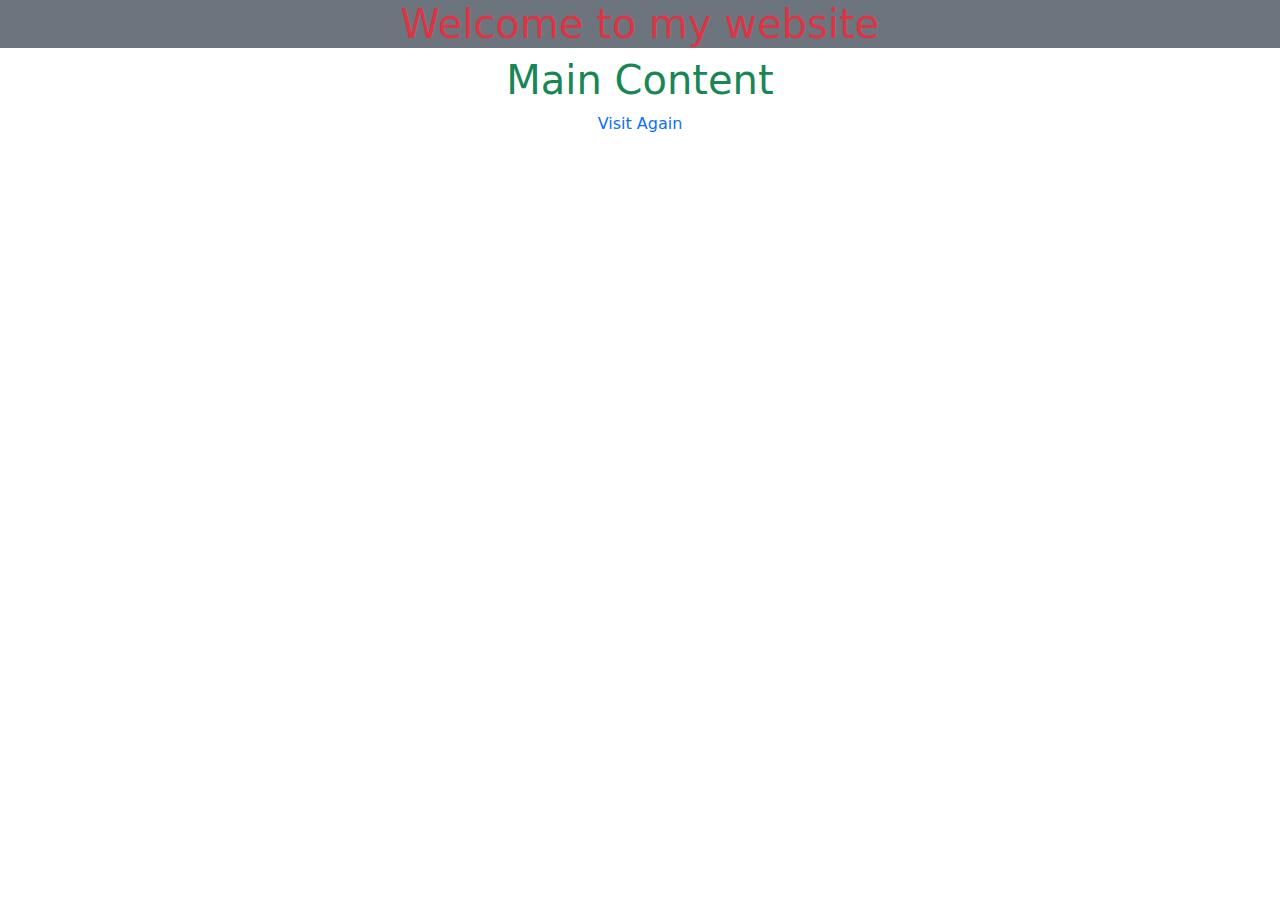
<file: index2.html>
<html>
    <head>
        <link href="https://cdn.jsdelivr.net/npm/bootstrap@5.3.3/dist/css/bootstrap.min.css"
         rel="stylesheet"
         integrity="sha384-QWTKZyjpPEjISv5WaRU9OFeRpok6YctnYmDr5pNlyT2bRjXh0JMhjY6hW+ALEwIH"
         crossorigin="anonymous"/>

    
    </head>
<body>
    <header>
        <h1 class="text-center text-danger bg-secondary">Welcome to my website</h1>
    </header>
    <section>
        <h1 class="text-center text-success">Main Content</h1>
    </section>
    <footer>
        <p class="text-center text-primary">Visit Again</p>
    </footer>
<script src="https://cdn.jsdelivr.net/npm/bootstrap@5.3.3/dist/js/bootstrap.bundle.min.js" 
integrity="sha384-YvpcrYf0tY3lHB60NNkmXc5s9fDVZLESaAA55NDzOxhy9GkcIdslK1eN7N6jIeHz" 
crossorigin="anonymous"></script>
 </body>
</html>
</file>
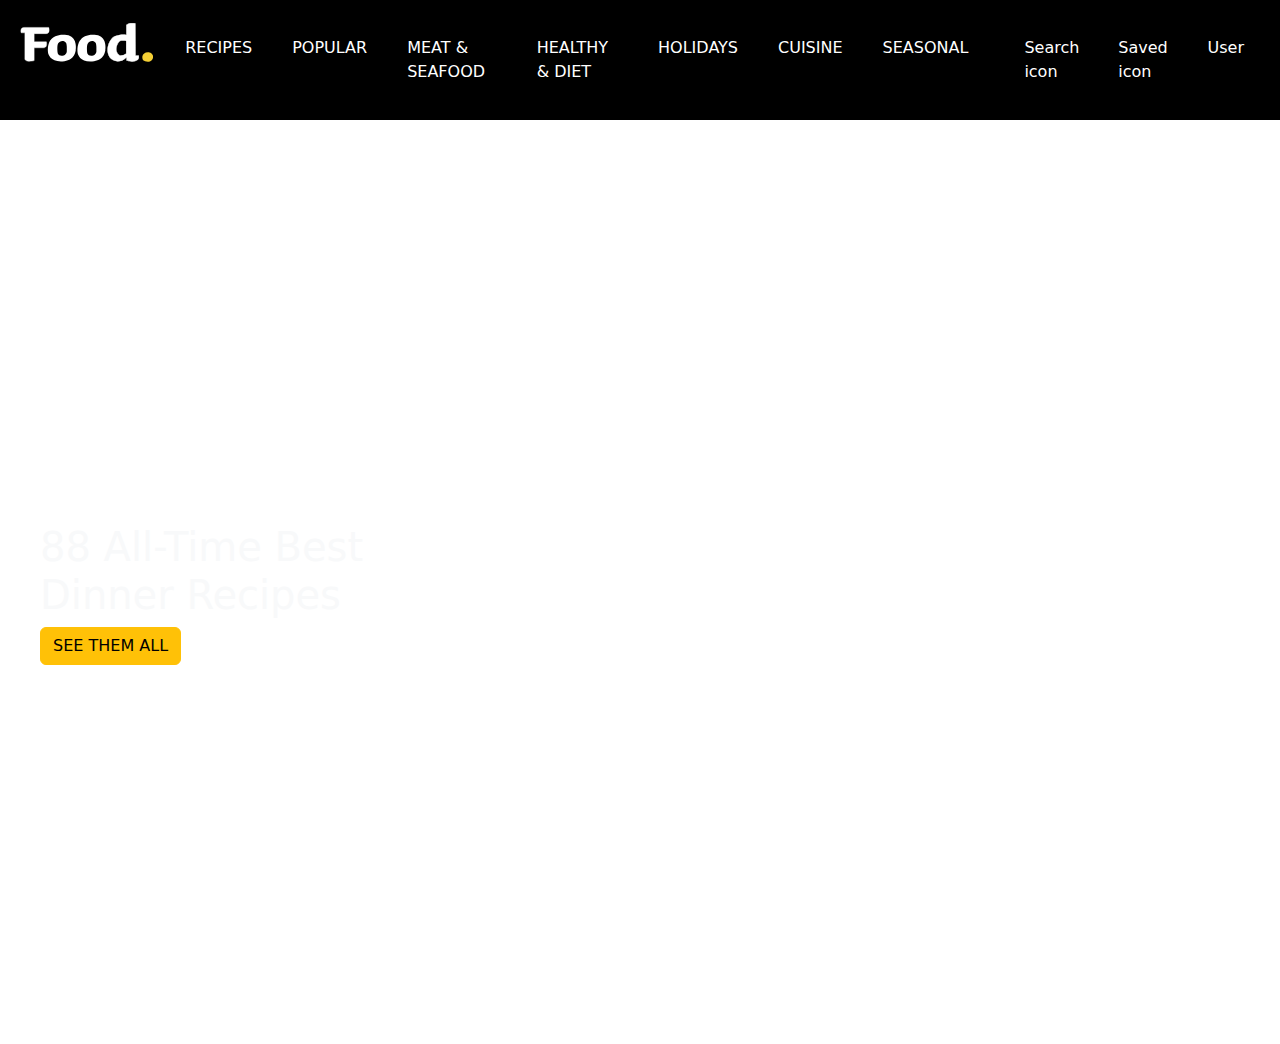
<file: index3.html>
<!DOCTYPE html>
<html lang="en">
<head>
    <meta charset="UTF-8">
    <meta name="viewport" content="width=device-width, initial-scale=1.0">
    <title>Food</title>
    <link rel="stylesheet" href="style.css">
    <link href="https://cdn.jsdelivr.net/npm/bootstrap@5.3.3/dist/css/bootstrap.min.css"
     rel="stylesheet" 
     integrity="sha384-QWTKZyjpPEjISv5WaRU9OFeRpok6YctnYmDr5pNlyT2bRjXh0JMhjY6hW+ALEwIH"
      crossorigin="anonymous">


</head>
<body>
    <header>
        <div class="d-flex flex-row">
        <svg width="150" height="45" viewBox="0 0 150 45" fill="none" xmlns="http://www.w3.org/2000/svg" aria-hidden="true"><path d="M4.58971 5.51367C0.565612 5.51367 0.725993 9.59609 1.3092 11.6373H5.46451V41.3806C6.8642 44.5299 13.0461 43.7135 15.9622 42.9116V28.4773H26.4598C30.4839 28.4773 30.3235 23.9575 29.7403 21.6976H15.9622V12.5121H29.5216C33.5457 12.5121 33.0937 7.84648 32.3647 5.51367H4.58971Z" fill="currentColor" stroke="currentColor" stroke-width="0.437402"></path><path fill-rule="evenodd" clip-rule="evenodd" d="M35.4265 18.6356C37.1032 16.5944 42.8624 12.8181 52.4852 14.0429C64.5138 15.5738 63.2016 28.9145 62.7642 31.3203C62.7534 31.3793 62.7422 31.4425 62.7302 31.5096C62.2552 34.1722 60.6923 42.9329 47.8925 43.7862C34.7704 44.661 31.7086 36.3504 31.4899 33.2886C31.2712 30.2268 31.0525 23.2283 35.4265 18.6356ZM43.0809 23.447C44.4225 21.6112 47.925 18.9411 51.4823 22.4312C51.7197 22.664 51.927 22.9287 52.0536 23.2362C52.3483 23.9521 52.7038 25.3345 52.7038 27.3836V32.2423C52.7038 32.6479 52.675 33.0541 52.5542 33.4413C52.1609 34.702 51.1437 36.559 49.2046 37.0065C46.5178 37.6265 43.6357 37.4653 42.5886 34.8617C42.4629 34.5492 42.403 34.216 42.3659 33.8812C42.0246 30.8017 41.7569 25.1021 43.0809 23.447Z" fill="currentColor"></path><path fill-rule="evenodd" clip-rule="evenodd" d="M68.7645 18.7064C70.4412 16.6652 76.2003 12.8889 85.8232 14.1137C97.8517 15.6446 96.5395 28.9853 96.1021 31.3911C96.0914 31.4501 96.0801 31.5133 96.0681 31.5804C95.5931 34.243 94.0302 43.0037 81.2305 43.857C68.1084 44.7318 65.0466 36.4212 64.8279 33.3594C64.6092 30.2976 64.3905 23.2991 68.7645 18.7064ZM76.4189 23.5178C77.7604 21.682 81.263 19.0119 84.8203 22.502C85.0576 22.7349 85.265 22.9995 85.3915 23.307C85.6862 24.0229 86.0417 25.4054 86.0417 27.4544V32.3131C86.0417 32.7187 86.0129 33.1249 85.8921 33.5121C85.4988 34.7728 84.4817 36.6298 82.5425 37.0773C79.8557 37.6973 76.9737 37.5361 75.9265 34.9325C75.8008 34.62 75.741 34.2868 75.7038 33.952C75.3625 30.8725 75.0948 25.1729 76.4189 23.5178Z" fill="currentColor"></path><path fill-rule="evenodd" clip-rule="evenodd" d="M129.905 1.13955C127.791 0.629246 122.819 0.221004 119.845 2.67046V14.0429C116.783 13.6055 109.697 13.3868 105.848 16.0112C101.037 19.2917 97.1002 27.6024 99.2872 35.4756C101.474 43.3489 112.191 47.2855 120.064 38.9748V42.9115C122.397 43.6405 127.893 44.6611 131.218 42.9115C134.542 41.1618 134.061 38.2458 133.405 37.0065H130.124L129.905 1.13955ZM119.626 20.9519V34.8304C119.626 34.9619 119.568 35.0864 119.464 35.1669C117.411 36.7567 112.899 38.7854 110.004 35.0382C106.286 30.2268 110.004 21.6974 113.284 20.6039C114.393 20.396 117.07 20.109 119.286 20.5323C119.486 20.5706 119.626 20.7482 119.626 20.9519Z" fill="currentColor"></path><path d="M119.845 2.67046L119.706 2.50163L119.626 2.56725V2.67046H119.845ZM129.905 1.13955L130.124 1.13822L130.123 0.967104L129.957 0.926953L129.905 1.13955ZM119.845 14.0429L119.814 14.2594L120.064 14.2951V14.0429H119.845ZM105.848 16.0112L105.725 15.8305L105.848 16.0112ZM99.2872 35.4756L99.0765 35.5341L99.2872 35.4756ZM120.064 38.9748H120.283V38.426L119.905 38.8244L120.064 38.9748ZM120.064 42.9115H119.845V43.0722L119.999 43.1202L120.064 42.9115ZM131.218 42.9115L131.319 43.105L131.218 42.9115ZM133.405 37.0065L133.598 36.9042L133.536 36.7878H133.405V37.0065ZM130.124 37.0065L129.905 37.0079L129.907 37.2252H130.124V37.0065ZM119.464 35.1669L119.331 34.994L119.464 35.1669ZM110.004 35.0382L110.177 34.9045L110.004 35.0382ZM113.284 20.6039L113.244 20.389L113.229 20.3917L113.215 20.3964L113.284 20.6039ZM119.286 20.5323L119.245 20.7471L119.286 20.5323ZM119.984 2.83928C121.422 1.65496 123.357 1.15186 125.214 1.01319C127.068 0.874704 128.817 1.10182 129.854 1.35214L129.957 0.926953C128.88 0.666977 127.085 0.434818 125.182 0.577001C123.28 0.718997 121.242 1.2365 119.706 2.50163L119.984 2.83928ZM120.064 14.0429V2.67046H119.626V14.0429H120.064ZM105.971 16.1919C107.849 14.9119 110.537 14.3145 113.16 14.0968C115.777 13.8796 118.298 14.0428 119.814 14.2594L119.876 13.8264C118.331 13.6056 115.777 13.4407 113.124 13.6609C110.476 13.8806 107.697 14.4862 105.725 15.8305L105.971 16.1919ZM99.498 35.4171C98.4189 31.5324 98.8493 27.5344 100.148 24.0985C101.447 20.66 103.61 17.8022 105.971 16.1919L105.725 15.8305C103.275 17.5008 101.064 20.4385 99.7388 23.9438C98.413 27.4517 97.9686 31.5456 99.0765 35.5341L99.498 35.4171ZM119.905 38.8244C112.144 47.0167 101.638 43.1197 99.498 35.4171L99.0765 35.5341C101.311 43.578 112.237 47.5543 120.223 39.1252L119.905 38.8244ZM120.283 42.9115V38.9748H119.845V42.9115H120.283ZM131.116 42.7179C129.507 43.5648 127.35 43.7494 125.282 43.6226C123.22 43.4963 121.281 43.0625 120.129 42.7027L119.999 43.1202C121.18 43.4894 123.155 43.9305 125.256 44.0592C127.351 44.1876 129.604 44.0077 131.319 43.105L131.116 42.7179ZM133.211 37.1089C133.521 37.693 133.791 38.6812 133.589 39.7261C133.389 40.7591 132.723 41.8718 131.116 42.7179L131.319 43.105C133.036 42.2015 133.792 40.9814 134.018 39.8092C134.243 38.6488 133.945 37.5594 133.598 36.9042L133.211 37.1089ZM130.124 37.2252H133.405V36.7878H130.124V37.2252ZM129.687 1.14088L129.905 37.0079L130.343 37.0052L130.124 1.13822L129.687 1.14088ZM119.845 34.8304V20.9519H119.408V34.8304H119.845ZM119.598 35.3398C119.758 35.2158 119.845 35.0261 119.845 34.8304H119.408C119.408 34.8977 119.378 34.9569 119.331 34.994L119.598 35.3398ZM109.831 35.1719C111.334 37.1181 113.27 37.5667 115.079 37.3206C116.876 37.0764 118.552 36.1499 119.598 35.3398L119.331 34.994C118.324 35.7737 116.718 36.6564 115.021 36.8872C113.337 37.1161 111.568 36.7055 110.177 34.9045L109.831 35.1719ZM113.215 20.3964C112.333 20.6905 111.452 21.4701 110.688 22.5149C109.921 23.5651 109.254 24.9066 108.81 26.3631C107.925 29.2674 107.91 32.687 109.831 35.1719L110.177 34.9045C108.379 32.578 108.364 29.3272 109.229 26.4906C109.66 25.0766 110.305 23.7801 111.041 22.773C111.781 21.7607 112.595 21.0641 113.353 20.8114L113.215 20.3964ZM119.327 20.3175C117.074 19.8869 114.366 20.1786 113.244 20.389L113.324 20.8189C114.421 20.6134 117.067 20.3311 119.245 20.7471L119.327 20.3175ZM119.845 20.9519C119.845 20.6484 119.635 20.3764 119.327 20.3175L119.245 20.7471C119.337 20.7647 119.408 20.848 119.408 20.9519H119.845Z" fill="currentColor"></path><path d="M146.051 33.7809C141.147 32.7161 138.675 35.7146 138.041 37.4056C137.384 39.1552 138.041 41.9984 139.134 42.8732C140.228 43.748 146.351 46.1537 149.194 41.3423C151.283 37.8079 148.86 35.2324 147.039 34.1576C146.733 33.9774 146.398 33.8561 146.051 33.7809Z" fill="#F4CF35"></path></svg>
        
        <ul class="d-flex flex-row pt-3 pe-3"s>
            <li class="pr-3">RECIPES</li>
            <li>POPULAR</li>
            <li>MEAT & SEAFOOD</li>
            <li>HEALTHY & DIET</li>
            <li>HOLIDAYS</li>
            <li>CUISINE</li>
            <li>SEASONAL</li>
        </ul>
        <div class="d-flex flex-row pt-3">
            <p class="pe-3">Search icon</p>
            <p class="pe-3">Saved icon</p>
            <p class="pe-3">User</p>
        </div>
    </div>
    </header>
    
    <section id="Home">
        <div class="bg-card ms-4 mt-4  ps-3 d-flex flex-column justify-content-center">
            <h1 class="text-light">88 All-Time Best<br> Dinner Recipes
            </h1>
            <div>
            <button class="btn btn-warning">SEE THEM ALL</button></div>
        </div>
    </section>
    <section></section>
    <section></section>
    <script src="https://cdn.jsdelivr.net/npm/bootstrap@5.3.3/dist/js/bootstrap.bundle.min.js" integrity="sha384-YvpcrYf0tY3lHB60NNkmXc5s9fDVZLESaAA55NDzOxhy9GkcIdslK1eN7N6jIeHz" crossorigin="anonymous"></script>

</body>
</html>
</file>
<file: style.css>
*{
    padding :30;
    margin:0;
}
header{
    background-color: black;
    color: white;
    padding: 20px;
}
li{
    list-style: none;
    padding-right: 40px;
}
.bg-card{
    background-image:url('https://img.sndimg.com/food/image/upload/f_auto,c_thumb,q_55,w_1280,ar_16:9/v1/img/recipes/30/08/1/uaSpHBwtSIuQpcHZKQeu_0S9A0050.jpg');
    height: 100vh;
    width: 100wh;
    background-size: cover;
}
</file>
